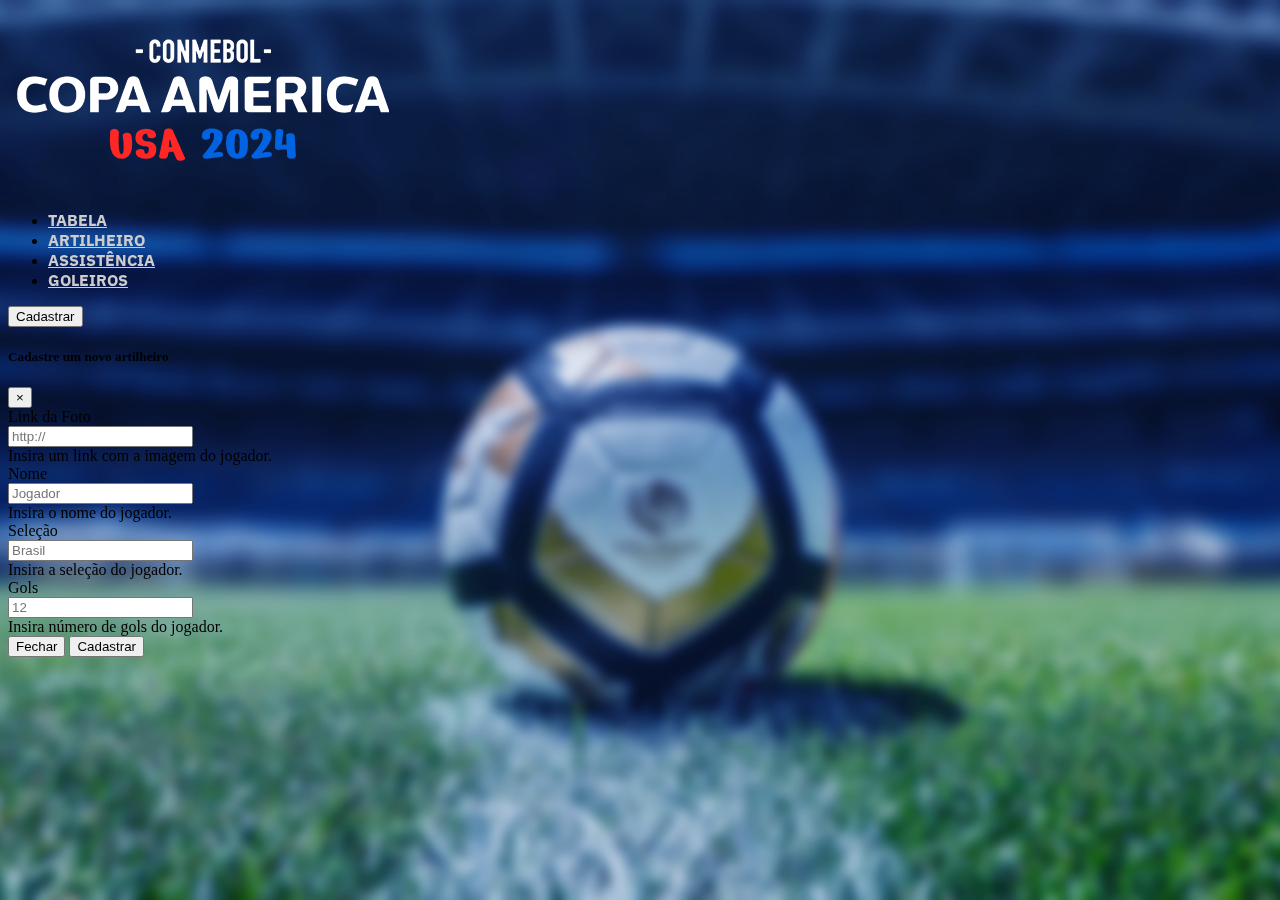
<file: artilheiros.html>
<!DOCTYPE html>
<html lang="pt-br">
<head>
    <meta charset="UTF-8">
    <meta name="viewport" content="width=device-width, initial-scale=1.0">
    <link rel="stylesheet" href="https://stackpath.bootstrapcdn.com/bootstrap/4.1.3/css/bootstrap.min.css" integrity="sha384-MCw98/SFnGE8fJT3GXwEOngsV7Zt27NXFoaoApmYm81iuXoPkFOJwJ8ERdknLPMO" crossorigin="anonymous">
    <script src="https://code.jquery.com/jquery-3.3.1.slim.min.js" integrity="sha384-q8i/X+965DzO0rT7abK41JStQIAqVgRVzpbzo5smXKp4YfRvH+8abtTE1Pi6jizo" crossorigin="anonymous"></script>
    <script src="https://cdnjs.cloudflare.com/ajax/libs/popper.js/1.14.3/umd/popper.min.js" integrity="sha384-ZMP7rVo3mIykV+2+9J3UJ46jBk0WLaUAdn689aCwoqbBJiSnjAK/l8WvCWPIPm49" crossorigin="anonymous"></script>
    <script src="https://stackpath.bootstrapcdn.com/bootstrap/4.1.3/js/bootstrap.min.js" integrity="sha384-ChfqqxuZUCnJSK3+MXmPNIyE6ZbWh2IMqE241rYiqJxyMiZ6OW/JmZQ5stwEULTy" crossorigin="anonymous"></script>
    <link rel="stylesheet" href="./assets/css/style.css">
    <script src="./assets/js/cadastrar_artilheiros.js" defer></script>
    <script src="./assets/js/artilheiros.js" defer></script>
    <title>Document</title>
</head>
<body>

    <div class="d-flex flex-column align-items-center">
        <a href="index.html">
            <img src="./assets/images/copa_america.png" alt="logotipo_copa_america">
        </a>
        <nav class="navbar navbar-expand-lg">
            <div class="container">
                <div class="collapse navbar-collapse" id="navbarSupportedContent">
                    <ul class="navbar-nav mr-auto">
                        <li class="nav-item">
                            <a class="nav-link" href="#">TABELA</a>
                        </li>
                        <li class="nav-item">
                            <a class="nav-link" href="artilheiros.html">ARTILHEIRO</a>
                        </li>
                        <li class="nav-item">
                            <a class="nav-link" href="#">ASSISTÊNCIA</a>
                        </li>
                        <li class="nav-item">
                            <a class="nav-link" href="#">GOLEIROS</a>
                        </li>
                    </ul>
                </div>
            </div>
        </nav>
        <button type="button" class="btn btn-success" data-toggle="modal" data-target="#modalExemplo">Cadastrar</button>
    </div>

    <!-- modal -->
    <div class="modal fade" id="modalExemplo" tabindex="-1" role="dialog" aria-labelledby="exampleModalLabel" aria-hidden="true">
        <div class="modal-dialog" role="document">
          <div class="modal-content">
            <div class="modal-header">
              <h5 class="modal-title" id="exampleModalLabel">Cadastre um novo artilheiro</h5>
              <button type="button" class="close" data-dismiss="modal" aria-label="Fechar">
                <span aria-hidden="true">&times;</span>
              </button>
            </div>
            <div class="modal-body">
                <form class="needs-validation" novalidate>
                    <div class="form-group row">
                        <label for="imagem" class="col-sm-4 col-form-label text-right">Link da Foto</label>
                        <div class="col-sm-8">
                            <input type="text" id="imagem" class="form-control" placeholder="http://" required>
                            <div class="invalid-tooltip">
                                Insira um link com a imagem do jogador.
                            </div>
                        </div>
                    </div>                    
                    <div class="form-group row">                      
                        <label for="nome" class="col-sm-4 col-form-label text-right">Nome</label>
                        <div class="col-sm-8">
                            <input type="text" id="nome" class="form-control" placeholder="Jogador" required>
                            <div class="invalid-tooltip">
                                Insira o nome do jogador.
                            </div>
                        </div>
                    </div>
                    <div class="form-group row">
                        <label for="descricao" class="col-sm-4 col-form-label text-right">Seleção</label>
                        <div class="col-sm-8">
                            <input type="text" id="descricao" class="form-control" placeholder="Brasil" required>
                            <div class="invalid-tooltip">
                                Insira a seleção do jogador.
                            </div>
                        </div>
                    </div>
                    <div class="form-group row">
                        <label for="gols" class="col-sm-4 col-form-label text-right">Gols</label>
                        <div class="col-sm-8">
                            <input type="number" id="gols" class="form-control" placeholder="12" required>
                            <div class="invalid-tooltip">
                                Insira número de gols do jogador.
                            </div>
                        </div>
                    </div>
                    <div class="modal-footer d-flex justify-content-center">
                      <button type="button" class="btn btn-danger" data-dismiss="modal">Fechar</button>
                      <button type="submit" id="botao-cadastrar" class="btn btn-success">Cadastrar</button>
                    </div>
                </form>
                <div class="alert alert-success alert-dismissible fade show" id="alerta" role="alert" style="display: none;">
                    Jogador cadastrado com sucesso!
                    <button type="button" class="close" data-dismiss="alert" aria-label="Close">
                      <span aria-hidden="true">&times;</span>
                    </button>
                  </div>
                  
            </div>
        </div>
    </div>
      </div>

    <header>       
    </header>
    
    <section>  
        <div class="container mt-3">
            <div id="listaDejogadores"></div>
    </section>   
    
</body>
</html>
</file>
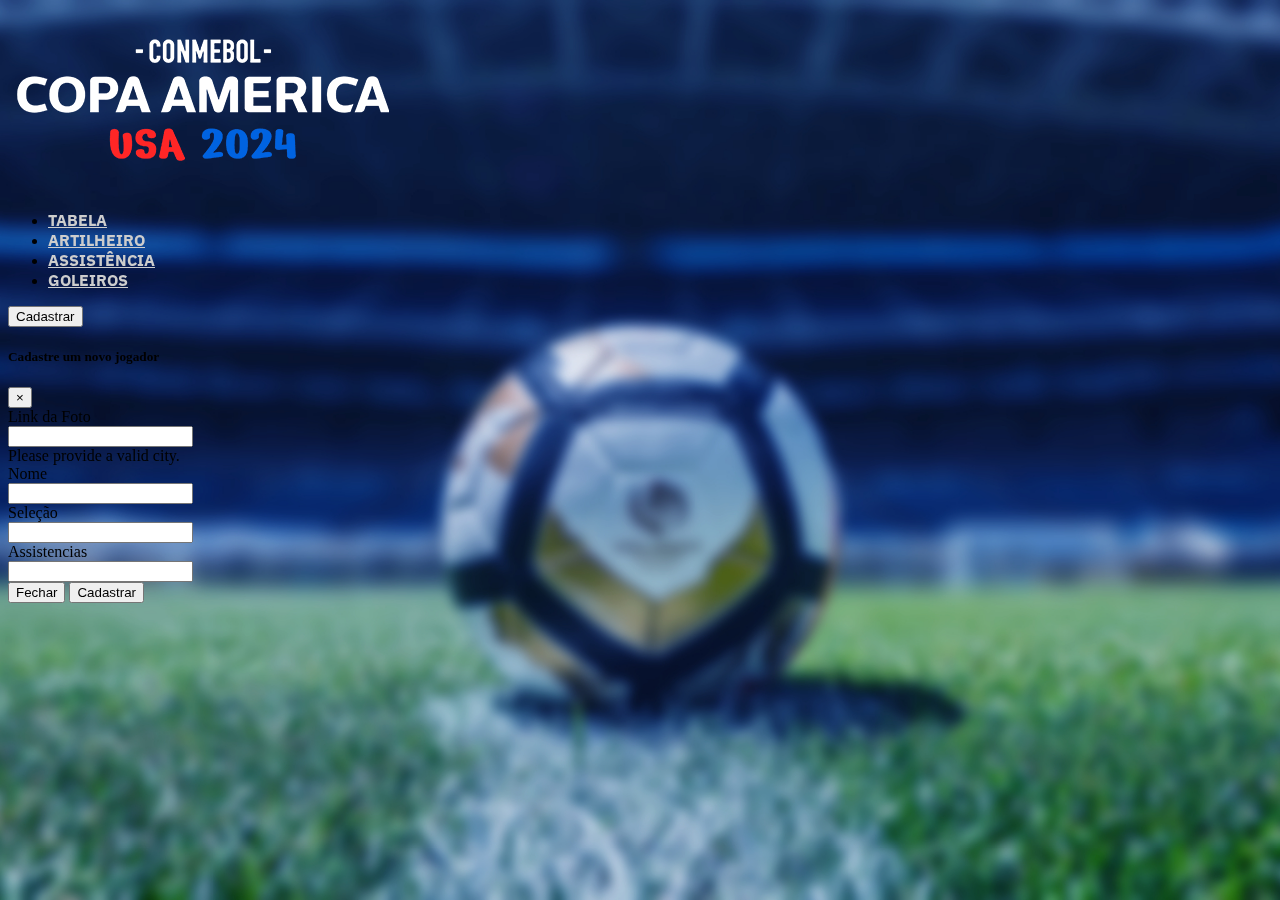
<file: assistencia.html>
<!DOCTYPE html>
<html lang="pt-br">
<head>
    <meta charset="UTF-8">
    <meta name="viewport" content="width=device-width, initial-scale=1.0">
    <link rel="stylesheet" href="https://stackpath.bootstrapcdn.com/bootstrap/4.1.3/css/bootstrap.min.css" integrity="sha384-MCw98/SFnGE8fJT3GXwEOngsV7Zt27NXFoaoApmYm81iuXoPkFOJwJ8ERdknLPMO" crossorigin="anonymous">
    <script src="https://code.jquery.com/jquery-3.3.1.slim.min.js" integrity="sha384-q8i/X+965DzO0rT7abK41JStQIAqVgRVzpbzo5smXKp4YfRvH+8abtTE1Pi6jizo" crossorigin="anonymous"></script>
    <script src="https://cdnjs.cloudflare.com/ajax/libs/popper.js/1.14.3/umd/popper.min.js" integrity="sha384-ZMP7rVo3mIykV+2+9J3UJ46jBk0WLaUAdn689aCwoqbBJiSnjAK/l8WvCWPIPm49" crossorigin="anonymous"></script>
    <script src="https://stackpath.bootstrapcdn.com/bootstrap/4.1.3/js/bootstrap.min.js" integrity="sha384-ChfqqxuZUCnJSK3+MXmPNIyE6ZbWh2IMqE241rYiqJxyMiZ6OW/JmZQ5stwEULTy" crossorigin="anonymous"></script>
    <link rel="stylesheet" href="./assets/css/style.css">
    <script src="./assets/js/cadastrar_assistentes.js" defer></script>
    <script src="./assets/js/assistentes.js" defer></script>
    <title>Document</title>
</head>
<body>

    <div class="d-flex flex-column align-items-center">
        <a href="index.html">
            <img src="./assets/images/copa_america.png" alt="logotipo_copa_america">
        </a>
        <nav class="navbar navbar-expand-lg">
            <div class="container">
                <div class="collapse navbar-collapse" id="navbarSupportedContent">
                    <ul class="navbar-nav mr-auto">
                        <li class="nav-item">
                            <a class="nav-link" href="tabela.html">TABELA</a>
                        </li>
                        <li class="nav-item">
                            <a class="nav-link" href="artilheiros.html">ARTILHEIRO</a>
                        </li>
                        <li class="nav-item">
                            <a class="nav-link" href="assistencia.html">ASSISTÊNCIA</a>
                        </li>
                        <li class="nav-item">
                            <a class="nav-link" href="goleiros.html">GOLEIROS</a>
                        </li>
                    </ul>
                </div>
            </div>
        </nav>
        <button type="button" class="btn btn-success" data-toggle="modal" data-target="#modalExemplo">Cadastrar</button>
    </div>

    <!-- modal -->
    <div class="modal fade" id="modalExemplo" tabindex="-1" role="dialog" aria-labelledby="exampleModalLabel" aria-hidden="true">
        <div class="modal-dialog" role="document">
          <div class="modal-content">
            <div class="modal-header">
              <h5 class="modal-title" id="exampleModalLabel">Cadastre um novo jogador</h5>
              <button type="button" class="close" data-dismiss="modal" aria-label="Fechar">
                <span aria-hidden="true">&times;</span>
              </button>
            </div>
            <div class="modal-body">
                <form class="needs-validation" novalidate>
                    <div class="form-group row">
                        <label for="imagem" class="col-sm-4 col-form-label text-right form-label">Link da Foto</label>
                        <div class="col-sm-8">
                            <input type="text" id="imagem" class="nes-input" required>
                        </div>
                        <div class="invalid-tooltip">
                            Please provide a valid city.
                          </div>
                    </div>
                    <div class="form-group row">                      
                        <label for="nome" class="col-sm-4 col-form-label text-right">Nome</label>
                        <div class="col-sm-8">
                            <input type="text" id="nome" class="nes-input" required>
                        </div>
                    </div>
                    <div class="form-group row">
                        <label for="descricao" class="col-sm-4 col-form-label text-right">Seleção</label>
                        <div class="col-sm-8">
                            <input type="text" id="descricao" class="nes-input" required>
                        </div>
                    </div>
                    <div class="form-group row">
                        <label for="assistencia" class="col-sm-4 col-form-label text-right">Assistencias</label>
                        <div class="col-sm-8">
                            <input type="number" id="assistencia" class="nes-input" required>
                        </div>
                    </div>
                </form>
            </div>
            <div class="modal-footer d-flex justify-content-center">
              <button type="button" class="btn btn-danger" data-dismiss="modal">Fechar</button>
              <button type="submit" id="botao-cadastrar" class="btn btn-success">Cadastrar</button>
            </div>
          </div>
        </div>
      </div>

    <header>       
    </header>
    
    <section>  
        <div class="container mt-3">
            <div id="listaDejogadores"></div>
    </section>   
    
</body>
</html>
</file>
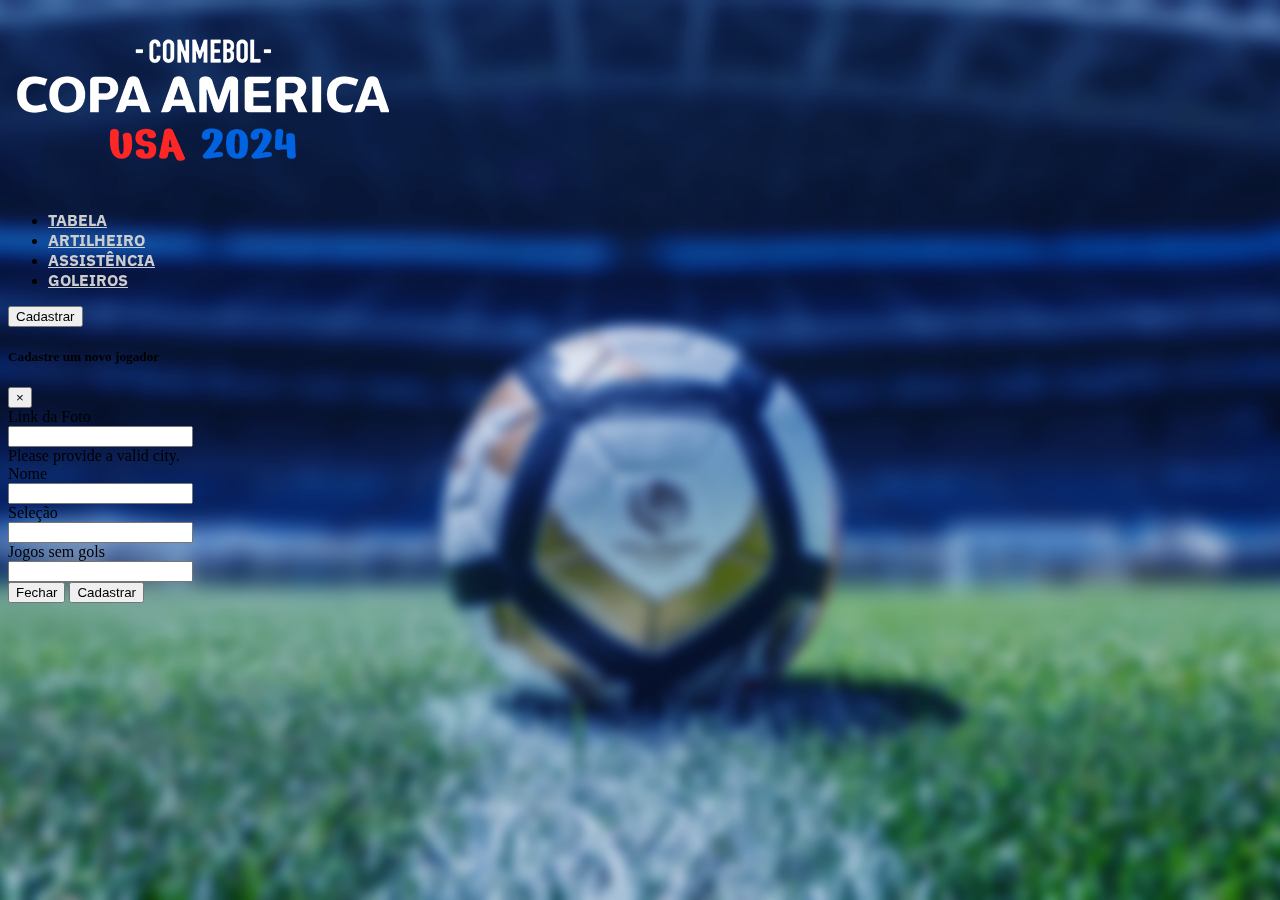
<file: goleiros.html>
<!DOCTYPE html>
<html lang="pt-br">
<head>
    <meta charset="UTF-8">
    <meta name="viewport" content="width=device-width, initial-scale=1.0">
    <link rel="stylesheet" href="https://stackpath.bootstrapcdn.com/bootstrap/4.1.3/css/bootstrap.min.css" integrity="sha384-MCw98/SFnGE8fJT3GXwEOngsV7Zt27NXFoaoApmYm81iuXoPkFOJwJ8ERdknLPMO" crossorigin="anonymous">
    <script src="https://code.jquery.com/jquery-3.3.1.slim.min.js" integrity="sha384-q8i/X+965DzO0rT7abK41JStQIAqVgRVzpbzo5smXKp4YfRvH+8abtTE1Pi6jizo" crossorigin="anonymous"></script>
    <script src="https://cdnjs.cloudflare.com/ajax/libs/popper.js/1.14.3/umd/popper.min.js" integrity="sha384-ZMP7rVo3mIykV+2+9J3UJ46jBk0WLaUAdn689aCwoqbBJiSnjAK/l8WvCWPIPm49" crossorigin="anonymous"></script>
    <script src="https://stackpath.bootstrapcdn.com/bootstrap/4.1.3/js/bootstrap.min.js" integrity="sha384-ChfqqxuZUCnJSK3+MXmPNIyE6ZbWh2IMqE241rYiqJxyMiZ6OW/JmZQ5stwEULTy" crossorigin="anonymous"></script>
    <link rel="stylesheet" href="./assets/css/style.css">
    <script src="./assets/js/cadastrar_goleiros" defer></script>
    <script src="./assets/js/goleiros.js" defer></script>
    <title>Document</title>
</head>
<body>

    <div class="d-flex flex-column align-items-center">
        <a href="index.html">
            <img src="./assets/images/copa_america.png" alt="logotipo_copa_america">
        </a>
        <nav class="navbar navbar-expand-lg">
            <div class="container">
                <div class="collapse navbar-collapse" id="navbarSupportedContent">
                    <ul class="navbar-nav mr-auto">
                        <li class="nav-item">
                            <a class="nav-link" href="tabela.html">TABELA</a>
                        </li>
                        <li class="nav-item">
                            <a class="nav-link" href="artilheiros.html">ARTILHEIRO</a>
                        </li>
                        <li class="nav-item">
                            <a class="nav-link" href="assistencia.html">ASSISTÊNCIA</a>
                        </li>
                        <li class="nav-item">
                            <a class="nav-link" href="goleiros.html">GOLEIROS</a>
                        </li>
                    </ul>
                </div>
            </div>
        </nav>
        <button type="button" class="btn btn-success" data-toggle="modal" data-target="#modalExemplo">Cadastrar</button>
    </div>

    <!-- modal -->
    <div class="modal fade" id="modalExemplo" tabindex="-1" role="dialog" aria-labelledby="exampleModalLabel" aria-hidden="true">
        <div class="modal-dialog" role="document">
          <div class="modal-content">
            <div class="modal-header">
              <h5 class="modal-title" id="exampleModalLabel">Cadastre um novo jogador</h5>
              <button type="button" class="close" data-dismiss="modal" aria-label="Fechar">
                <span aria-hidden="true">&times;</span>
              </button>
            </div>
            <div class="modal-body">
                <form class="needs-validation" novalidate>
                    <div class="form-group row">
                        <label for="imagem" class="col-sm-4 col-form-label text-right form-label">Link da Foto</label>
                        <div class="col-sm-8">
                            <input type="text" id="imagem" class="nes-input" required>
                        </div>
                        <div class="invalid-tooltip">
                            Please provide a valid city.
                          </div>
                    </div>
                    <div class="form-group row">                      
                        <label for="nome" class="col-sm-4 col-form-label text-right">Nome</label>
                        <div class="col-sm-8">
                            <input type="text" id="nome" class="nes-input" required>
                        </div>
                    </div>
                    <div class="form-group row">
                        <label for="descricao" class="col-sm-4 col-form-label text-right">Seleção</label>
                        <div class="col-sm-8">
                            <input type="text" id="descricao" class="nes-input" required>
                        </div>
                    </div>
                    <div class="form-group row">
                        <label for="defesas" class="col-sm-4 col-form-label text-right">Jogos sem gols</label>
                        <div class="col-sm-8">
                            <input type="number" id="defesas" class="nes-input" required>
                        </div>
                    </div>
                </form>
            </div>
            <div class="modal-footer d-flex justify-content-center">
              <button type="button" class="btn btn-danger" data-dismiss="modal">Fechar</button>
              <button type="submit" id="botao-cadastrar" class="btn btn-success">Cadastrar</button>
            </div>
          </div>
        </div>
      </div>

    <header>       
    </header>
    
    <section>  
        <div class="container mt-3">
            <div id="listaDeGoleiros"></div>
    </section>   
    
</body>
</html>
</file>
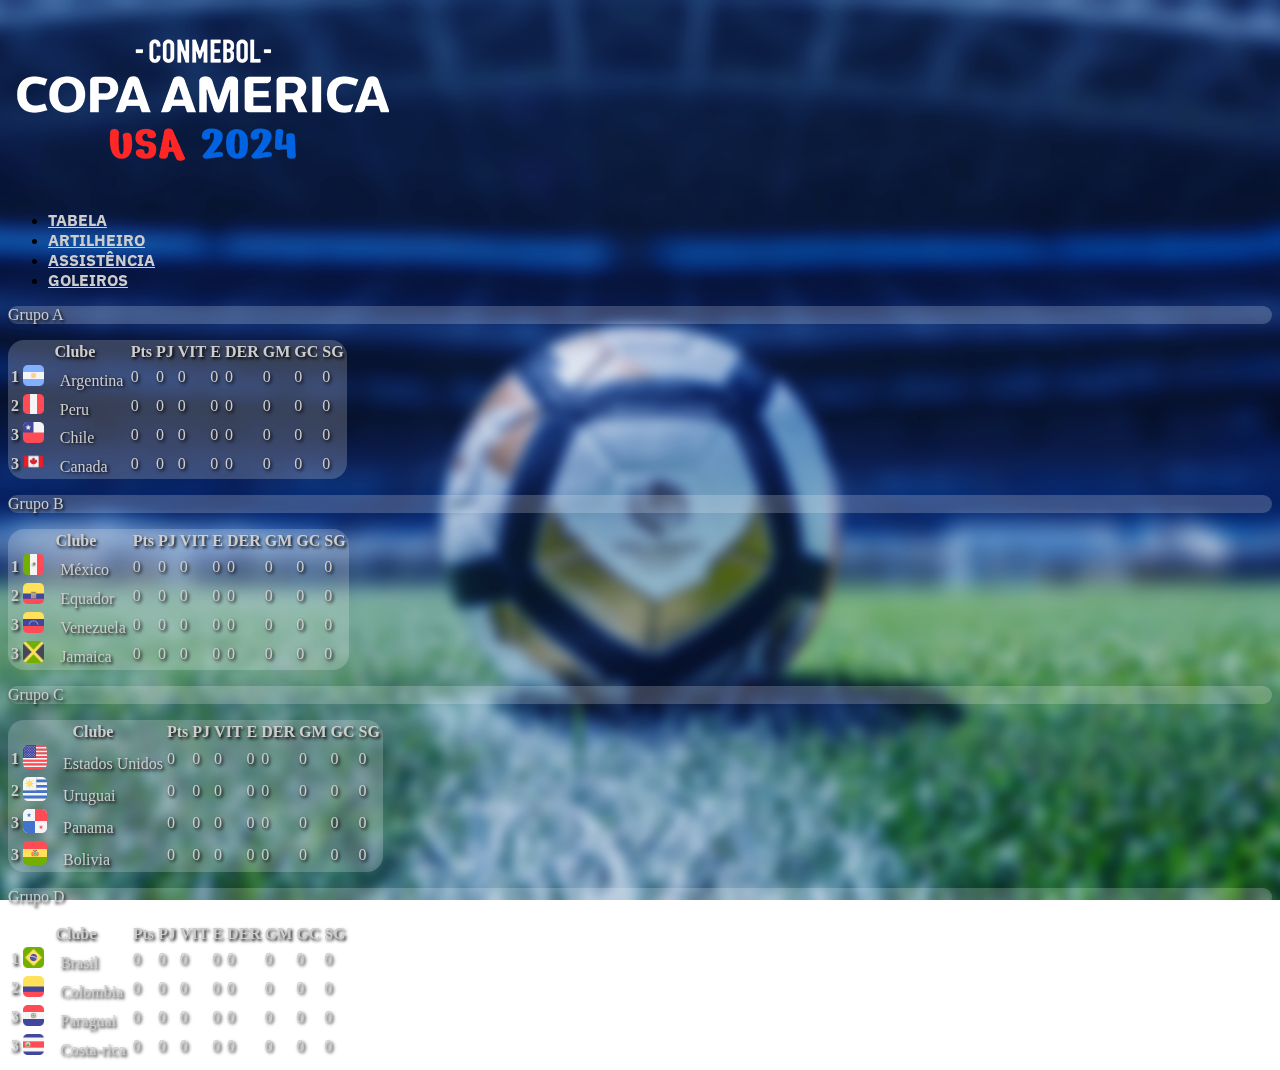
<file: tabela.html>
<!DOCTYPE html>
<html lang="pt-br">
<head>
    <meta charset="UTF-8">
    <meta name="viewport" content="width=device-width, initial-scale=1.0">
    <link rel="stylesheet" href="https://stackpath.bootstrapcdn.com/bootstrap/4.1.3/css/bootstrap.min.css" integrity="sha384-MCw98/SFnGE8fJT3GXwEOngsV7Zt27NXFoaoApmYm81iuXoPkFOJwJ8ERdknLPMO" crossorigin="anonymous">
    <script src="https://code.jquery.com/jquery-3.3.1.slim.min.js" integrity="sha384-q8i/X+965DzO0rT7abK41JStQIAqVgRVzpbzo5smXKp4YfRvH+8abtTE1Pi6jizo" crossorigin="anonymous"></script>
    <script src="https://cdnjs.cloudflare.com/ajax/libs/popper.js/1.14.3/umd/popper.min.js" integrity="sha384-ZMP7rVo3mIykV+2+9J3UJ46jBk0WLaUAdn689aCwoqbBJiSnjAK/l8WvCWPIPm49" crossorigin="anonymous"></script>
    <script src="https://stackpath.bootstrapcdn.com/bootstrap/4.1.3/js/bootstrap.min.js" integrity="sha384-ChfqqxuZUCnJSK3+MXmPNIyE6ZbWh2IMqE241rYiqJxyMiZ6OW/JmZQ5stwEULTy" crossorigin="anonymous"></script>
    <link rel="stylesheet" href="./assets/css/style.css">
    <title>Document</title>
</head>
<body>

    <div class="d-flex flex-column align-items-center">
        <a href="index.html">
            <img src="./assets/images/copa_america.png" alt="logotipo_copa_america">
        </a>
        <nav class="navbar navbar-expand-lg">
            <div class="container">
                <div class="collapse navbar-collapse" id="navbarSupportedContent">
                    <ul class="navbar-nav mr-auto">
                        <li class="nav-item">
                            <a class="nav-link" href="tabela.html">TABELA</a>
                        </li>
                        <li class="nav-item">
                            <a class="nav-link" href="artilheiros.html">ARTILHEIRO</a>
                        </li>
                        <li class="nav-item">
                            <a class="nav-link" href="assistencia.html">ASSISTÊNCIA</a>
                        </li>
                        <li class="nav-item">
                            <a class="nav-link" href="goleiros.html">GOLEIROS</a>
                        </li>
                    </ul>
                </div>  
            </div>
        </nav>
    </div>
    
    

    <header class="logo d-flex justify-content-center align-items-center">

        <div class="col-8 justify-content-center">
            <table class="table table-striped tabela">
                <p class="tabela">Grupo A</p>
                <thead>
                  <tr>
                    <th scope="col-8"></th>
                    <th scope="col-2">Clube</th>
                    <th scope="col-1">Pts</th>
                    <th scope="col-1">PJ</th>
                    <th scope="col-1">VIT</th>
                    <th scope="col-1">E</th>
                    <th scope="col-1">DER</th>
                    <th scope="col-1">GM</th>
                    <th scope="col-1">GC</th>
                    <th scope="col-1">SG</th>
                  </tr>
                </thead>
                <tbody>
                  <tr>
                    <th scope="row">1</th>
                    <td><img src="./assets/images/Bandeiras/argentina.png">Argentina</td>
                    <td>0</td>
                    <td>0</td>
                    <td>0</td>
                    <td>0</td>
                    <td>0</td>
                    <td>0</td>
                    <td>0</td>
                    <td>0</td>
                  </tr>
                  <tr>
                    <th scope="row">2</th>
                    <td><img src="./assets/images/Bandeiras/peru.png" alt="">Peru</td>
                    <td>0</td>
                    <td>0</td>
                    <td>0</td>
                    <td>0</td>
                    <td>0</td>
                    <td>0</td>
                    <td>0</td>
                    <td>0</td>
                  </tr>
                  <tr>
                    <th scope="row">3</th>
                    <td><img src="./assets/images/Bandeiras/chile.png" alt="">Chile</td>
                    <td>0</td>
                    <td>0</td>
                    <td>0</td>
                    <td>0</td>
                    <td>0</td>
                    <td>0</td>
                    <td>0</td>
                    <td>0</td>
                  </tr>
                  <tr>
                    <th scope="row">3</th>
                    <td><img src="./assets/images/Bandeiras/canada.png" alt="">Canada</td>
                    <td>0</td>
                    <td>0</td>
                    <td>0</td>
                    <td>0</td>
                    <td>0</td>
                    <td>0</td>
                    <td>0</td>
                    <td>0</td>
                  </tr>
                </tbody>
            </table>
            
            <table class="table table-striped tabela">
                <p class="tabela">Grupo B</p>
                <thead>
                  <tr>
                    <th scope="col-8"></th>
                    <th scope="col-2">Clube</th>
                    <th scope="col-1">Pts</th>
                    <th scope="col-1">PJ</th>
                    <th scope="col-1">VIT</th>
                    <th scope="col-1">E</th>
                    <th scope="col-1">DER</th>
                    <th scope="col-1">GM</th>
                    <th scope="col-1">GC</th>
                    <th scope="col-1">SG</th>
                  </tr>
                </thead>
                <tbody>
                  <tr>
                    <th scope="row">1</th>
                    <td><img src="./assets/images/Bandeiras/mexico.png">México</td>
                    <td>0</td>
                    <td>0</td>
                    <td>0</td>
                    <td>0</td>
                    <td>0</td>
                    <td>0</td>
                    <td>0</td>
                    <td>0</td>
                  </tr>
                  <tr>
                    <th scope="row">2</th>
                    <td><img src="./assets/images/Bandeiras/equador.png" alt="">Equador</td>
                    <td>0</td>
                    <td>0</td>
                    <td>0</td>
                    <td>0</td>
                    <td>0</td>
                    <td>0</td>
                    <td>0</td>
                    <td>0</td>
                  </tr>
                  <tr>
                    <th scope="row">3</th>
                    <td><img src="./assets/images/Bandeiras/venezuela.png" alt="">Venezuela</td>
                    <td>0</td>
                    <td>0</td>
                    <td>0</td>
                    <td>0</td>
                    <td>0</td>
                    <td>0</td>
                    <td>0</td>
                    <td>0</td>
                  </tr>
                  <tr>
                    <th scope="row">3</th>
                    <td><img src="./assets/images/Bandeiras/jamaica.png" alt="">Jamaica</td>
                    <td>0</td>
                    <td>0</td>
                    <td>0</td>
                    <td>0</td>
                    <td>0</td>
                    <td>0</td>
                    <td>0</td>
                    <td>0</td>
                  </tr>
                </tbody>
            </table>
            
            <table class="table table-striped tabela">
                <p class="tabela">Grupo C</p>
                <thead>
                  <tr>
                    <th scope="col-8"></th>
                    <th scope="col-2">Clube</th>
                    <th scope="col-1">Pts</th>
                    <th scope="col-1">PJ</th>
                    <th scope="col-1">VIT</th>
                    <th scope="col-1">E</th>
                    <th scope="col-1">DER</th>
                    <th scope="col-1">GM</th>
                    <th scope="col-1">GC</th>
                    <th scope="col-1">SG</th>
                  </tr>
                </thead>
                <tbody>
                  <tr>
                    <th scope="row">1</th>
                    <td><img src="./assets/images/Bandeiras/estados-unidos.png">Estados Unidos</td>
                    <td>0</td>
                    <td>0</td>
                    <td>0</td>
                    <td>0</td>
                    <td>0</td>
                    <td>0</td>
                    <td>0</td>
                    <td>0</td>
                  </tr>
                  <tr>
                    <th scope="row">2</th>
                    <td><img src="./assets/images/Bandeiras/uruguai.png" alt="">Uruguai</td>
                    <td>0</td>
                    <td>0</td>
                    <td>0</td>
                    <td>0</td>
                    <td>0</td>
                    <td>0</td>
                    <td>0</td>
                    <td>0</td>
                  </tr>
                  <tr>
                    <th scope="row">3</th>
                    <td><img src="./assets/images/Bandeiras/panama.png" alt="">Panama</td>
                    <td>0</td>
                    <td>0</td>
                    <td>0</td>
                    <td>0</td>
                    <td>0</td>
                    <td>0</td>
                    <td>0</td>
                    <td>0</td>
                  </tr>
                  <tr>
                    <th scope="row">3</th>
                    <td><img src="./assets/images/Bandeiras/bolivia.png" alt="">Bolivia</td>
                    <td>0</td>
                    <td>0</td>
                    <td>0</td>
                    <td>0</td>
                    <td>0</td>
                    <td>0</td>
                    <td>0</td>
                    <td>0</td>
                  </tr>
                </tbody>
            </table>
            
            <table class="table table-striped tabela">
                <p class="tabela">Grupo D</p>
                <thead>
                  <tr>
                    <th scope="col-8"></th>
                    <th scope="col-2">Clube</th>
                    <th scope="col-1">Pts</th>
                    <th scope="col-1">PJ</th>
                    <th scope="col-1">VIT</th>
                    <th scope="col-1">E</th>
                    <th scope="col-1">DER</th>
                    <th scope="col-1">GM</th>
                    <th scope="col-1">GC</th>
                    <th scope="col-1">SG</th>
                  </tr>
                </thead>
                <tbody>
                  <tr>
                    <th scope="row">1</th>
                    <td><img src="./assets/images/Bandeiras/brasil.png">Brasil</td>
                    <td>0</td>
                    <td>0</td>
                    <td>0</td>
                    <td>0</td>
                    <td>0</td>
                    <td>0</td>
                    <td>0</td>
                    <td>0</td>
                  </tr>
                  <tr>
                    <th scope="row">2</th>
                    <td><img src="./assets/images/Bandeiras/colombia.png" alt="">Colombia</td>
                    <td>0</td>
                    <td>0</td>
                    <td>0</td>
                    <td>0</td>
                    <td>0</td>
                    <td>0</td>
                    <td>0</td>
                    <td>0</td>
                  </tr>
                  <tr>
                    <th scope="row">3</th>
                    <td><img src="./assets/images/Bandeiras/paraguai.png" alt="">Paraguai</td>
                    <td>0</td>
                    <td>0</td>
                    <td>0</td>
                    <td>0</td>
                    <td>0</td>
                    <td>0</td>
                    <td>0</td>
                    <td>0</td>
                  </tr>
                  <tr>
                    <th scope="row">3</th>
                    <td><img src="./assets/images/Bandeiras/costa-rica.png" alt="">Costa-rica</td>
                    <td>0</td>
                    <td>0</td>
                    <td>0</td>
                    <td>0</td>
                    <td>0</td>
                    <td>0</td>
                    <td>0</td>
                    <td>0</td>
                  </tr>
                </tbody>
            </table>
        </div>
    </header>

    
    
</body>
</html>
</file>
<file: assets/css/style.css>
@import url('https://fonts.googleapis.com/css2?family=IBM+Plex+Sans:ital,wght@0,100;0,200;0,300;0,400;0,500;0,600;0,700;1,100;1,200;1,300;1,400;1,500;1,600;1,700&display=swap');

header::before{
    content: "";
    position: fixed;
    top: 0;
    left: 0;
    background-image: url(../images/background.jpg);  
    background-size: cover;
    background-repeat: no-repeat, repeat;
    background-position: center center;
    background-attachment: fixed;
    width: 100vw;
    height: 100vh;
    display: block;
    z-index: -10;
}

.logo img{
    margin-top: 7rem;
    max-width: 20%;
    transition: 1s;
}

.logo img:hover{
    margin-top: 6.8rem;
    max-width: 20.5%;
    filter: brightness(1.2);
}

.nav-item {
    margin-right: 40px;
}

nav ul li a{
    color: #cdcdcd;
    font-family: "IBM Plex Sans", sans-serif;
    font-weight: 700;
    font-style: bold;
    transition: 0.3s;
}

nav ul li a:hover{
    filter: brightness(1.2);  
}

.card-body img{
    max-width: 100px;
}

#listaDeJogadores{
    display: grid;
    grid-template-columns: repeat(auto-fill, minmax(300px, 1fr));
    gap: 1.2rem;
}

.table{
    color: white;
}

.tabela{    
    background-color: rgba(255, 255, 255, 0.2);
    border-radius: 1rem;
    color: #cdcdcd;
    text-shadow: black 0.1em 0.1em 0.2em;
    box-shadow: 1rem;
}

.table img{
    margin-top: 0rem;
    margin-right: 1rem;
}
</file>
